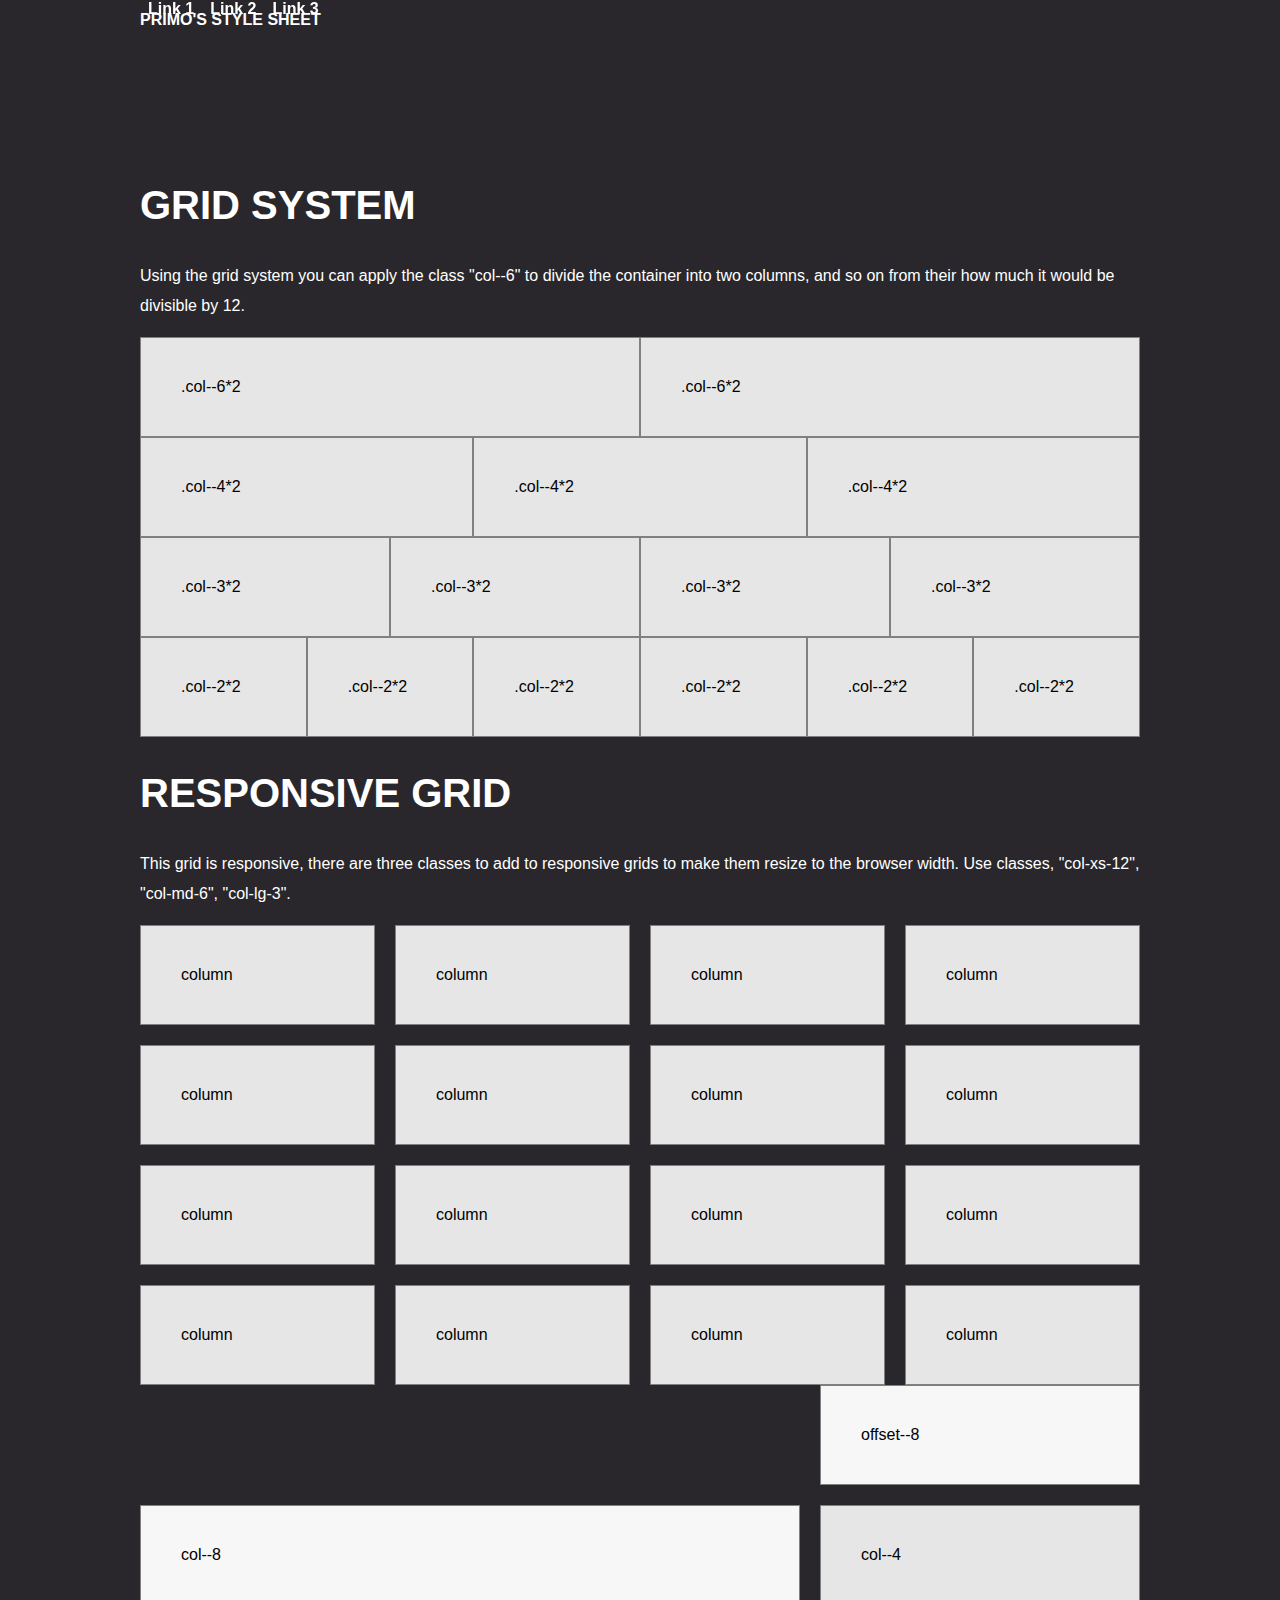
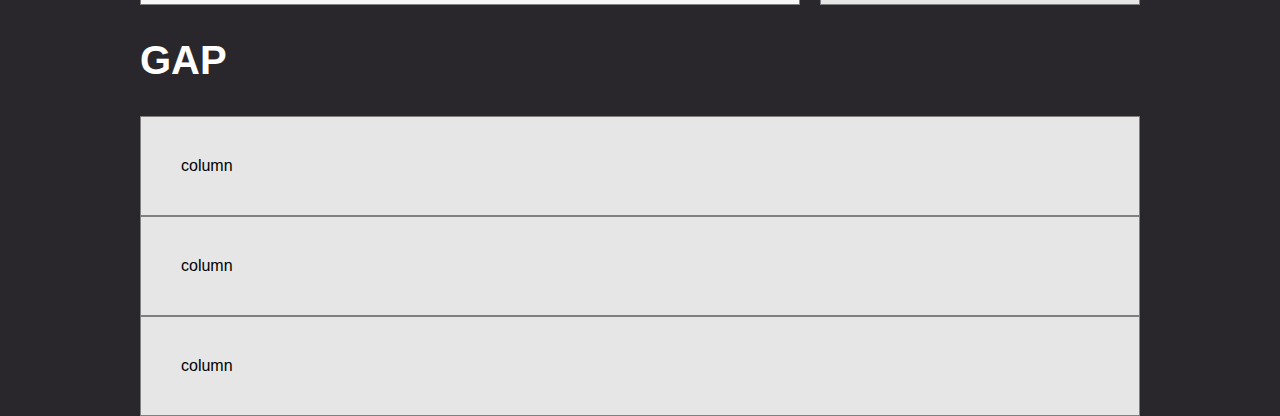
<file: styleGuide.html>
<!DOCTYPE html>  
<html lang="en"> 
<head>
	<meta charset="UTF-8">
	<title>CSS StyleSheet</title>
	<link rel="stylesheet" href="css/style.min.css">
</head>
<body>
	<header class="navbar header-height">

		<div class="container flex-xs-parent">
			<div class="flex-xs-child">
				<h1>Primo's Style Sheet</h1>
			</div>
			
			<!-- nav.nav>ul>li*3>a[href=#]>{Link $} -->
			<nav class="nav">
				<ul class="flex-xs-parent">
					<li><a href="#">Link 1</a></li>
					<li><a href="#">Link 2</a></li>
					<li><a href="#">Link 3</a></li>
				</ul> 
			</nav>
		</div>

	</header>

	<section class="container">
		<h2>Grid System</h2>

		<p>Using the grid system you can apply the class "col--6" to divide the container into two columns, and so on from their how much it would be divisible by 12. </p>

		<div class="grid">
			<!-- .col--6*2>.well{.col--6*2} -->
			<div class="col--6">
				<div class="well">.col--6*2</div>
			</div>
			<div class="col--6">
				<div class="well">.col--6*2</div>
			</div>
		</div>

		<div class="grid">
			<div class="col--4">
				<div class="well">.col--4*2</div>
			</div>
			<div class="col--4">
				<div class="well">.col--4*2</div>
			</div>
			<div class="col--4">
				<div class="well">.col--4*2</div>
			</div>
		</div>
		
		<div class="grid">
			<div class="col--3">
				<div class="well">.col--3*2</div>
			</div>
			<div class="col--3">
				<div class="well">.col--3*2</div>
			</div>
			<div class="col--3">
				<div class="well">.col--3*2</div>
			</div>
			<div class="col--3">
				<div class="well">.col--3*2</div>
			</div>
		</div>
		
		<div class="grid">
			<div class="col--2">
				<div class="well">.col--2*2</div>
			</div>
			<div class="col--2">
				<div class="well">.col--2*2</div>
			</div>
			<div class="col--2">
				<div class="well">.col--2*2</div>
			</div>
			<div class="col--2">
				<div class="well">.col--2*2</div>
			</div>
			<div class="col--2">
				<div class="well">.col--2*2</div>
			</div>
			<div class="col--2">
				<div class="well">.col--2*2</div>
			</div>
		</div>

		<h2>Responsive Grid</h2>
		<p> This grid is responsive, there are three classes to add to responsive grids to make them resize to the browser width. Use classes, "col-xs-12", "col-md-6", "col-lg-3". </p>
		<div class="grid gap">
			<!-- .col-xs-12.col-md-6.col-lg-3*16>.well{column} -->
			<div class="col-xs-12 col-md-6 col-lg-3">
				<div class="well">column</div>
			</div>
			<div class="col-xs-12 col-md-6 col-lg-3">
				<div class="well">column</div>
			</div>
			<div class="col-xs-12 col-md-6 col-lg-3">
				<div class="well">column</div>
			</div>
			<div class="col-xs-12 col-md-6 col-lg-3">
				<div class="well">column</div>
			</div>
			<div class="col-xs-12 col-md-6 col-lg-3">
				<div class="well">column</div>
			</div>
			<div class="col-xs-12 col-md-6 col-lg-3">
				<div class="well">column</div>
			</div>
			<div class="col-xs-12 col-md-6 col-lg-3">
				<div class="well">column</div>
			</div>
			<div class="col-xs-12 col-md-6 col-lg-3">
				<div class="well">column</div>
			</div>
			<div class="col-xs-12 col-md-6 col-lg-3">
				<div class="well">column</div>
			</div>
			<div class="col-xs-12 col-md-6 col-lg-3">
				<div class="well">column</div>
			</div>
			<div class="col-xs-12 col-md-6 col-lg-3">
				<div class="well">column</div>
			</div>
			<div class="col-xs-12 col-md-6 col-lg-3">
				<div class="well">column</div>
			</div>
			<div class="col-xs-12 col-md-6 col-lg-3">
				<div class="well">column</div>
			</div>
			<div class="col-xs-12 col-md-6 col-lg-3">
				<div class="well">column</div>
			</div>
			<div class="col-xs-12 col-md-6 col-lg-3">
				<div class="well">column</div>
			</div>
			<div class="col-xs-12 col-md-6 col-lg-3">
				<div class="well">column</div>
			</div>
		</div>

		<div class="grid gap">
			<!-- .col--4.offset--8 -->
			<div class="col--4 offset--9">
				<div class="swell">offset--8</div>
			</div>
			<div class="col--8">
				<div class="swell">col--8</div>
			</div>
			<div class="col--4">
				<div class="well">col--4</div>
			</div>
		</div>

		<div class="grid">
			<h2>Gap</h2>
		</div>
		<div class="row gap gap xs-s gap-md-l">
			<div class="col-xs-12 col-xl-6">
				<div class="well">column</div>
			</div>
			<div class="col-xs-12 col-xl-6">
				<div class="well">column</div>
			</div>
			<div class="col-xs-12 col-xl-6">
				<div class="well">column</div>
			</div>
		</div>

	</section>

</body>
</html>
</file>
<file: css/style.min.css>
:root {
  --color-main:#0099cc;
  --color-main-dark:#002633;
  --color-body-text:#000;
  --color-grey-dark:#808080;
  --color-grey-light:#e6e6e6;
  --color-white: #f7f7f7;
  --header-height:150px;
}

* {
  box-sizing: border-box;
}

body {
  font-family: Helvetica, Arial, sans-serif;
  font-size: 100%;
  margin: 0;
}

h1,
h2,
h3,
h4,
h5,
h6 {
  font-family: Cambria, Georgia, serif;
}

a {
  color: inherit;
  font-weight: bold;
  text-decoration: none;
}
a:hover {
  color: var(--main-color);
  text-decoration: hover;
}

header {
  height: var(--header-height);
}

.compact, .nav ul {
  list-style: none;
  margin-top: 0;
  margin-bottom: 0;
  padding-left: 0;
}

.nav a {
  display: block;
  padding: 0.2em 0.5em;
}
.navbar {
  background-color: var(--color-grey-dark);
  color: var(--color-grey-light);
}
.navbar h1 {
  font-size: 1em;
  line-height: inherit;
}
.navbar a {
  padding: 0 0.5em;
}

.container {
  max-width: 1000px;
  margin-left: auto;
  margin-right: auto;
}

body {
  background-color: #29272b;
}

nav {
  z-index: 999;
  position: fixed;
  align-items: center;
  display: inline-block;
}

nav > a {
  color: white;
}

a:hover {
  color: #fea3a5;
}

h1, h2 {
  font-family: "Oswald", sans-serif;
  text-transform: uppercase;
  color: white;
}

h2 {
  font-size: 2.5em;
}

h3 {
  font-family: "Montserrat", sans-serif;
  text-transform: uppercase;
  font-weight: 900;
  color: white;
}

h4 {
  font-family: "Montserrat", sans-serif;
  text-transform: uppercase;
  font-weight: 700;
  color: white;
}

p {
  font-family: "Montserrat", sans-serif;
  font-weight: 400;
  color: white;
  line-height: 30px;
}

.navbar {
  background-color: #29272b;
}

/*.hero .nav a{
	color: white;
}
.hero .nav img{
	width: 80px;
}*/
.nav a {
  color: white;
}

.nav img {
  width: 80px;
}

.hero {
  background: black url("../img/hangers.jpg");
  height: 660px;
  background-size: cover;
  clip-path: polygon(0 0, 1600px 0, 1600px 87%, 0 100%);
  z-index: 50;
}

.heroImg {
  width: 50%;
  margin-left: auto;
  margin-right: auto;
  display: block;
  padding-top: 200px;
}

.hero h1 {
  text-align: center;
  color: white;
  letter-spacing: 15px;
}

.about {
  clip-path: polygon(0 0 87%, 1600px 0, 1600px, 0);
  background-color: #29272b;
  justify-content: space-between;
  align-items: center;
  padding-top: 100px;
  padding-bottom: 100px;
}

.about p {
  color: #e7e7e7;
  margin-top: 2px;
  line-height: 30px;
}

.about h2 {
  color: #e7e7e7;
  font-size: 3em;
}

.about h3 {
  color: #e7e7e7;
  margin-top: 0px;
  margin-bottom: 8px;
}

.about div:first-child {
  margin-bottom: 25px;
}

.about .flex-lg-parent {
  width: 50%;
}

.aboutInfo {
  width: 55%;
  margin-left: auto;
  margin-right: auto;
  display: block;
  margin-bottom: 55px;
}

.about > p {
  width: 65%;
  margin-left: auto;
  margin-right: auto;
  margin-bottom: 120px;
  display: block;
}

.source {
  background-color: slategrey;
  padding: 100px;
}

.sourceImage {
  width: 50%;
  background-image: url("../img/shop.jpg");
  margin-right: 50px;
}

.sourceImage h2 {
  margin-top: 35%;
}

.sourceInfo {
  width: 50%;
  display: flex;
  flex-direction: column;
  justify-content: center;
}

.sourceInfo div {
  margin-bottom: 55px;
}

.designParent {
  background-color: #e51948;
}

.design {
  width: 50%;
  margin-right: 5%;
  display: flex;
  flex-direction: column;
  justify-content: center;
}

.designImage {
  width: 50%;
  background-image: url("../img/design.png");
  background-position-x: 35%;
  background-position-y: 55%;
}

.designParent {
  padding: 100px;
}

.printImage {
  text-align: center;
  padding: 100px;
  background-image: url("../img/ink.jpeg");
  background-position-y: 65%;
}

.printImage p {
  text-align: left;
  width: 65%;
  margin-left: auto;
  margin-right: auto;
}

.products {
  text-align: center;
  padding: 100px;
  background-color: white;
}

.printingPic {
  background-image: url("../img/printing.jpg");
  width: 50%;
  background-size: cover;
}

.printInfo {
  width: 50%;
  justify-content: center;
}

.products p {
  text-align: left;
  width: 65%;
  margin-left: auto;
  margin-right: auto;
  color: #232323;
}

.products h2 {
  color: #232323;
}

.miniLookBook {
  width: 100%;
  background-color: white;
  padding-bottom: 80px;
}

footer {
  background-color: #29272b;
  height: 100px;
}

footer img {
  margin-left: auto;
  margin-right: auto;
  display: block;
  width: 25%;
}

.well, .swell {
  background-color: var(--color-grey-light);
  padding: 40px;
  border: 1px solid var(--color-grey-dark);
}

.swell {
  background-color: var(--color-white);
}

.grid {
  display: grid;
  grid-template-columns: repeat(12, 1fr);
}
.grid.gap {
  grid-gap: var(--gap-size);
  --gap-size:20px;
}

.gap.gap--xl {
  --gap-size:50px;
}

.gap.gap--l {
  --gap-size:40px;
}

.gap.gap--m {
  --gap-size:20px;
}

.gap.gap--s {
  --gap-size:10px;
}

.gap.gap--n {
  --gap-size:0;
}

.col--1 {
  grid-column-end: span 1;
}

.offset--1 {
  grid-column-start: 1;
}

.col--2 {
  grid-column-end: span 2;
}

.offset--2 {
  grid-column-start: 2;
}

.col--3 {
  grid-column-end: span 3;
}

.offset--3 {
  grid-column-start: 3;
}

.col--4 {
  grid-column-end: span 4;
}

.offset--4 {
  grid-column-start: 4;
}

.col--5 {
  grid-column-end: span 5;
}

.offset--5 {
  grid-column-start: 5;
}

.col--6 {
  grid-column-end: span 6;
}

.offset--6 {
  grid-column-start: 6;
}

.col--7 {
  grid-column-end: span 7;
}

.offset--7 {
  grid-column-start: 7;
}

.col--8 {
  grid-column-end: span 8;
}

.offset--8 {
  grid-column-start: 8;
}

.col--9 {
  grid-column-end: span 9;
}

.offset--9 {
  grid-column-start: 9;
}

.col--10 {
  grid-column-end: span 10;
}

.offset--10 {
  grid-column-start: 10;
}

.col--11 {
  grid-column-end: span 11;
}

.offset--11 {
  grid-column-start: 11;
}

.col--12 {
  grid-column-end: span 12;
}

.offset--12 {
  grid-column-start: 12;
}

@media (min-width: 0px) {
  .gap.gap-xs-xl {
    --gap-size:50px;
  }

  .gap.gap-xs-l {
    --gap-size:40px;
  }

  .gap.gap-xs-m {
    --gap-size:20px;
  }

  .gap.gap-xs-s {
    --gap-size:10px;
  }

  .gap.gap-xs-n {
    --gap-size:0;
  }

  .col-xs-1 {
    grid-column-end: span 1;
  }

  .offset-xs-1 {
    grid-column-start: 1;
  }

  .col-xs-2 {
    grid-column-end: span 2;
  }

  .offset-xs-2 {
    grid-column-start: 2;
  }

  .col-xs-3 {
    grid-column-end: span 3;
  }

  .offset-xs-3 {
    grid-column-start: 3;
  }

  .col-xs-4 {
    grid-column-end: span 4;
  }

  .offset-xs-4 {
    grid-column-start: 4;
  }

  .col-xs-5 {
    grid-column-end: span 5;
  }

  .offset-xs-5 {
    grid-column-start: 5;
  }

  .col-xs-6 {
    grid-column-end: span 6;
  }

  .offset-xs-6 {
    grid-column-start: 6;
  }

  .col-xs-7 {
    grid-column-end: span 7;
  }

  .offset-xs-7 {
    grid-column-start: 7;
  }

  .col-xs-8 {
    grid-column-end: span 8;
  }

  .offset-xs-8 {
    grid-column-start: 8;
  }

  .col-xs-9 {
    grid-column-end: span 9;
  }

  .offset-xs-9 {
    grid-column-start: 9;
  }

  .col-xs-10 {
    grid-column-end: span 10;
  }

  .offset-xs-10 {
    grid-column-start: 10;
  }

  .col-xs-11 {
    grid-column-end: span 11;
  }

  .offset-xs-11 {
    grid-column-start: 11;
  }

  .col-xs-12 {
    grid-column-end: span 12;
  }

  .offset-xs-12 {
    grid-column-start: 12;
  }

  .p-xs-txl {
    padding-top: 50px;
  }

  .p-xs-rxl {
    padding-right: 50px;
  }

  .p-xs-bxl {
    padding-bottom: 50px;
  }

  .p-xs-lxl {
    padding-left: 50px;
  }

  .p-xs-hxl {
    padding-left: 50px;
    padding-right: 50px;
  }

  .p-xs-vxl {
    padding-top: 50px;
    padding-bottom: 50px;
  }

  .p-xs-xl {
    padding: 50px;
  }

  .p-xs-tl {
    padding-top: 40px;
  }

  .p-xs-rl {
    padding-right: 40px;
  }

  .p-xs-bl {
    padding-bottom: 40px;
  }

  .p-xs-ll {
    padding-left: 40px;
  }

  .p-xs-hl {
    padding-left: 40px;
    padding-right: 40px;
  }

  .p-xs-vl {
    padding-top: 40px;
    padding-bottom: 40px;
  }

  .p-xs-l {
    padding: 40px;
  }

  .p-xs-tm {
    padding-top: 20px;
  }

  .p-xs-rm {
    padding-right: 20px;
  }

  .p-xs-bm {
    padding-bottom: 20px;
  }

  .p-xs-lm {
    padding-left: 20px;
  }

  .p-xs-hm {
    padding-left: 20px;
    padding-right: 20px;
  }

  .p-xs-vm {
    padding-top: 20px;
    padding-bottom: 20px;
  }

  .p-xs-m {
    padding: 20px;
  }

  .p-xs-ts {
    padding-top: 10px;
  }

  .p-xs-rs {
    padding-right: 10px;
  }

  .p-xs-bs {
    padding-bottom: 10px;
  }

  .p-xs-ls {
    padding-left: 10px;
  }

  .p-xs-hs {
    padding-left: 10px;
    padding-right: 10px;
  }

  .p-xs-vs {
    padding-top: 10px;
    padding-bottom: 10px;
  }

  .p-xs-s {
    padding: 10px;
  }

  .p-xs-tn {
    padding-top: 0;
  }

  .p-xs-rn {
    padding-right: 0;
  }

  .p-xs-bn {
    padding-bottom: 0;
  }

  .p-xs-ln {
    padding-left: 0;
  }

  .p-xs-hn {
    padding-left: 0;
    padding-right: 0;
  }

  .p-xs-vn {
    padding-top: 0;
    padding-bottom: 0;
  }

  .p-xs-n {
    padding: 0;
  }

  .m-xs-txl {
    margin-top: 50px;
  }

  .m-xs-rxl {
    margin-right: 50px;
  }

  .m-xs-bxl {
    margin-bottom: 50px;
  }

  .m-xs-lxl {
    margin-left: 50px;
  }

  .m-xs-hxl {
    margin-left: 50px;
    margin-right: 50px;
  }

  .m-xs-vxl {
    margin-top: 50px;
    margin-bottom: 50px;
  }

  .m-xs-xl {
    margin: 50px;
  }

  .m-xs-tl {
    margin-top: 40px;
  }

  .m-xs-rl {
    margin-right: 40px;
  }

  .m-xs-bl {
    margin-bottom: 40px;
  }

  .m-xs-ll {
    margin-left: 40px;
  }

  .m-xs-hl {
    margin-left: 40px;
    margin-right: 40px;
  }

  .m-xs-vl {
    margin-top: 40px;
    margin-bottom: 40px;
  }

  .m-xs-l {
    margin: 40px;
  }

  .m-xs-tm {
    margin-top: 20px;
  }

  .m-xs-rm {
    margin-right: 20px;
  }

  .m-xs-bm {
    margin-bottom: 20px;
  }

  .m-xs-lm {
    margin-left: 20px;
  }

  .m-xs-hm {
    margin-left: 20px;
    margin-right: 20px;
  }

  .m-xs-vm {
    margin-top: 20px;
    margin-bottom: 20px;
  }

  .m-xs-m {
    margin: 20px;
  }

  .m-xs-ts {
    margin-top: 10px;
  }

  .m-xs-rs {
    margin-right: 10px;
  }

  .m-xs-bs {
    margin-bottom: 10px;
  }

  .m-xs-ls {
    margin-left: 10px;
  }

  .m-xs-hs {
    margin-left: 10px;
    margin-right: 10px;
  }

  .m-xs-vs {
    margin-top: 10px;
    margin-bottom: 10px;
  }

  .m-xs-s {
    margin: 10px;
  }

  .m-xs-tn {
    margin-top: 0;
  }

  .m-xs-rn {
    margin-right: 0;
  }

  .m-xs-bn {
    margin-bottom: 0;
  }

  .m-xs-ln {
    margin-left: 0;
  }

  .m-xs-hn {
    margin-left: 0;
    margin-right: 0;
  }

  .m-xs-vn {
    margin-top: 0;
    margin-bottom: 0;
  }

  .m-xs-n {
    margin: 0;
  }

  .align-xs-l {
    text-align: left;
  }

  .align-xs-c {
    text-align: center;
  }

  .align-xs-r {
    text-align: right;
  }

  .align-xs-j {
    text-align: justify;
  }

  .align-xs-t {
    vertical-align: top;
  }

  .align-xs-m {
    vertical-align: middle;
  }

  .align-xs-b {
    vertical-align: bottom;
  }

  .align-xs-bl {
    vertical-align: baseline;
  }

  .align-xs-tb {
    vertical-align: text-bottom;
  }

  .align-xs-b {
    vertical-align: block;
  }

  .align-xs-i {
    vertical-align: inline;
  }

  .align-xs-ib {
    vertical-align: inline-block;
  }

  .align-xs-inf {
    vertical-align: inline-flex;
  }

  .align-xs-f {
    vertical-align: flex;
  }

  .align-xs-n {
    vertical-align: none;
  }

  .align-xs-s {
    vertical-align: static;
  }

  .align-xs-r {
    vertical-align: relative;
  }

  .align-xs-a {
    vertical-align: absolute;
  }

  .align-xs-f {
    vertical-align: fixed;
  }

  .row-xs-12 {
    grid-template-columns: repeat(12, 1fr);
  }

  .row-xs-10 {
    grid-template-columns: repeat(10, 1fr);
  }

  .grid.gap-xs-xl {
    --gap-size:50px;
  }

  .grid.gap-xs-l {
    --gap-size:40px;
  }

  .grid.gap-xs-m {
    --gap-size:20px;
  }

  .grid.gap-xs-s {
    --gap-size:10px;
  }

  .grid.gap-xs-n {
    --gap-size:0;
  }

  .flex-xs-parent {
    display: flex;
  }
  .flex-xs-child {
    flex: 1 1 auto;
  }
  .flex-xs-none {
    flex: none;
  }
  .flex-xs-wrap {
    flex-wrap: wrap;
  }
  .flex-xs-vertical {
    flex-direction: column;
  }
  .flex-xs-align-center {
    align-items: center;
  }
  .flex-xs-justify-center {
    justify-content: center;
  }

  .order-xs-1 {
    order: 1;
  }

  .order-xs-2 {
    order: 2;
  }

  .order-xs-3 {
    order: 3;
  }

  .order-xs-4 {
    order: 4;
  }

  .order-xs-5 {
    order: 5;
  }

  .order-xs-6 {
    order: 6;
  }

  .order-xs-7 {
    order: 7;
  }

  .order-xs-8 {
    order: 8;
  }

  .order-xs-9 {
    order: 9;
  }

  .order-xs-10 {
    order: 10;
  }
}
@media (min-width: 500px) {
  .gap.gap-sm-xl {
    --gap-size:50px;
  }

  .gap.gap-sm-l {
    --gap-size:40px;
  }

  .gap.gap-sm-m {
    --gap-size:20px;
  }

  .gap.gap-sm-s {
    --gap-size:10px;
  }

  .gap.gap-sm-n {
    --gap-size:0;
  }

  .col-sm-1 {
    grid-column-end: span 1;
  }

  .offset-sm-1 {
    grid-column-start: 1;
  }

  .col-sm-2 {
    grid-column-end: span 2;
  }

  .offset-sm-2 {
    grid-column-start: 2;
  }

  .col-sm-3 {
    grid-column-end: span 3;
  }

  .offset-sm-3 {
    grid-column-start: 3;
  }

  .col-sm-4 {
    grid-column-end: span 4;
  }

  .offset-sm-4 {
    grid-column-start: 4;
  }

  .col-sm-5 {
    grid-column-end: span 5;
  }

  .offset-sm-5 {
    grid-column-start: 5;
  }

  .col-sm-6 {
    grid-column-end: span 6;
  }

  .offset-sm-6 {
    grid-column-start: 6;
  }

  .col-sm-7 {
    grid-column-end: span 7;
  }

  .offset-sm-7 {
    grid-column-start: 7;
  }

  .col-sm-8 {
    grid-column-end: span 8;
  }

  .offset-sm-8 {
    grid-column-start: 8;
  }

  .col-sm-9 {
    grid-column-end: span 9;
  }

  .offset-sm-9 {
    grid-column-start: 9;
  }

  .col-sm-10 {
    grid-column-end: span 10;
  }

  .offset-sm-10 {
    grid-column-start: 10;
  }

  .col-sm-11 {
    grid-column-end: span 11;
  }

  .offset-sm-11 {
    grid-column-start: 11;
  }

  .col-sm-12 {
    grid-column-end: span 12;
  }

  .offset-sm-12 {
    grid-column-start: 12;
  }

  .p-sm-txl {
    padding-top: 50px;
  }

  .p-sm-rxl {
    padding-right: 50px;
  }

  .p-sm-bxl {
    padding-bottom: 50px;
  }

  .p-sm-lxl {
    padding-left: 50px;
  }

  .p-sm-hxl {
    padding-left: 50px;
    padding-right: 50px;
  }

  .p-sm-vxl {
    padding-top: 50px;
    padding-bottom: 50px;
  }

  .p-sm-xl {
    padding: 50px;
  }

  .p-sm-tl {
    padding-top: 40px;
  }

  .p-sm-rl {
    padding-right: 40px;
  }

  .p-sm-bl {
    padding-bottom: 40px;
  }

  .p-sm-ll {
    padding-left: 40px;
  }

  .p-sm-hl {
    padding-left: 40px;
    padding-right: 40px;
  }

  .p-sm-vl {
    padding-top: 40px;
    padding-bottom: 40px;
  }

  .p-sm-l {
    padding: 40px;
  }

  .p-sm-tm {
    padding-top: 20px;
  }

  .p-sm-rm {
    padding-right: 20px;
  }

  .p-sm-bm {
    padding-bottom: 20px;
  }

  .p-sm-lm {
    padding-left: 20px;
  }

  .p-sm-hm {
    padding-left: 20px;
    padding-right: 20px;
  }

  .p-sm-vm {
    padding-top: 20px;
    padding-bottom: 20px;
  }

  .p-sm-m {
    padding: 20px;
  }

  .p-sm-ts {
    padding-top: 10px;
  }

  .p-sm-rs {
    padding-right: 10px;
  }

  .p-sm-bs {
    padding-bottom: 10px;
  }

  .p-sm-ls {
    padding-left: 10px;
  }

  .p-sm-hs {
    padding-left: 10px;
    padding-right: 10px;
  }

  .p-sm-vs {
    padding-top: 10px;
    padding-bottom: 10px;
  }

  .p-sm-s {
    padding: 10px;
  }

  .p-sm-tn {
    padding-top: 0;
  }

  .p-sm-rn {
    padding-right: 0;
  }

  .p-sm-bn {
    padding-bottom: 0;
  }

  .p-sm-ln {
    padding-left: 0;
  }

  .p-sm-hn {
    padding-left: 0;
    padding-right: 0;
  }

  .p-sm-vn {
    padding-top: 0;
    padding-bottom: 0;
  }

  .p-sm-n {
    padding: 0;
  }

  .m-sm-txl {
    margin-top: 50px;
  }

  .m-sm-rxl {
    margin-right: 50px;
  }

  .m-sm-bxl {
    margin-bottom: 50px;
  }

  .m-sm-lxl {
    margin-left: 50px;
  }

  .m-sm-hxl {
    margin-left: 50px;
    margin-right: 50px;
  }

  .m-sm-vxl {
    margin-top: 50px;
    margin-bottom: 50px;
  }

  .m-sm-xl {
    margin: 50px;
  }

  .m-sm-tl {
    margin-top: 40px;
  }

  .m-sm-rl {
    margin-right: 40px;
  }

  .m-sm-bl {
    margin-bottom: 40px;
  }

  .m-sm-ll {
    margin-left: 40px;
  }

  .m-sm-hl {
    margin-left: 40px;
    margin-right: 40px;
  }

  .m-sm-vl {
    margin-top: 40px;
    margin-bottom: 40px;
  }

  .m-sm-l {
    margin: 40px;
  }

  .m-sm-tm {
    margin-top: 20px;
  }

  .m-sm-rm {
    margin-right: 20px;
  }

  .m-sm-bm {
    margin-bottom: 20px;
  }

  .m-sm-lm {
    margin-left: 20px;
  }

  .m-sm-hm {
    margin-left: 20px;
    margin-right: 20px;
  }

  .m-sm-vm {
    margin-top: 20px;
    margin-bottom: 20px;
  }

  .m-sm-m {
    margin: 20px;
  }

  .m-sm-ts {
    margin-top: 10px;
  }

  .m-sm-rs {
    margin-right: 10px;
  }

  .m-sm-bs {
    margin-bottom: 10px;
  }

  .m-sm-ls {
    margin-left: 10px;
  }

  .m-sm-hs {
    margin-left: 10px;
    margin-right: 10px;
  }

  .m-sm-vs {
    margin-top: 10px;
    margin-bottom: 10px;
  }

  .m-sm-s {
    margin: 10px;
  }

  .m-sm-tn {
    margin-top: 0;
  }

  .m-sm-rn {
    margin-right: 0;
  }

  .m-sm-bn {
    margin-bottom: 0;
  }

  .m-sm-ln {
    margin-left: 0;
  }

  .m-sm-hn {
    margin-left: 0;
    margin-right: 0;
  }

  .m-sm-vn {
    margin-top: 0;
    margin-bottom: 0;
  }

  .m-sm-n {
    margin: 0;
  }

  .align-sm-l {
    text-align: left;
  }

  .align-sm-c {
    text-align: center;
  }

  .align-sm-r {
    text-align: right;
  }

  .align-sm-j {
    text-align: justify;
  }

  .align-sm-t {
    vertical-align: top;
  }

  .align-sm-m {
    vertical-align: middle;
  }

  .align-sm-b {
    vertical-align: bottom;
  }

  .align-sm-bl {
    vertical-align: baseline;
  }

  .align-sm-tb {
    vertical-align: text-bottom;
  }

  .align-sm-b {
    vertical-align: block;
  }

  .align-sm-i {
    vertical-align: inline;
  }

  .align-sm-ib {
    vertical-align: inline-block;
  }

  .align-sm-inf {
    vertical-align: inline-flex;
  }

  .align-sm-f {
    vertical-align: flex;
  }

  .align-sm-n {
    vertical-align: none;
  }

  .align-sm-s {
    vertical-align: static;
  }

  .align-sm-r {
    vertical-align: relative;
  }

  .align-sm-a {
    vertical-align: absolute;
  }

  .align-sm-f {
    vertical-align: fixed;
  }

  .row-sm-12 {
    grid-template-columns: repeat(12, 1fr);
  }

  .row-sm-10 {
    grid-template-columns: repeat(10, 1fr);
  }

  .grid.gap-sm-xl {
    --gap-size:50px;
  }

  .grid.gap-sm-l {
    --gap-size:40px;
  }

  .grid.gap-sm-m {
    --gap-size:20px;
  }

  .grid.gap-sm-s {
    --gap-size:10px;
  }

  .grid.gap-sm-n {
    --gap-size:0;
  }

  .flex-sm-parent {
    display: flex;
  }
  .flex-sm-child {
    flex: 1 1 auto;
  }
  .flex-sm-none {
    flex: none;
  }
  .flex-sm-wrap {
    flex-wrap: wrap;
  }
  .flex-sm-vertical {
    flex-direction: column;
  }
  .flex-sm-align-center {
    align-items: center;
  }
  .flex-sm-justify-center {
    justify-content: center;
  }

  .order-sm-1 {
    order: 1;
  }

  .order-sm-2 {
    order: 2;
  }

  .order-sm-3 {
    order: 3;
  }

  .order-sm-4 {
    order: 4;
  }

  .order-sm-5 {
    order: 5;
  }

  .order-sm-6 {
    order: 6;
  }

  .order-sm-7 {
    order: 7;
  }

  .order-sm-8 {
    order: 8;
  }

  .order-sm-9 {
    order: 9;
  }

  .order-sm-10 {
    order: 10;
  }
}
@media (min-width: 700px) {
  .gap.gap-md-xl {
    --gap-size:50px;
  }

  .gap.gap-md-l {
    --gap-size:40px;
  }

  .gap.gap-md-m {
    --gap-size:20px;
  }

  .gap.gap-md-s {
    --gap-size:10px;
  }

  .gap.gap-md-n {
    --gap-size:0;
  }

  .col-md-1 {
    grid-column-end: span 1;
  }

  .offset-md-1 {
    grid-column-start: 1;
  }

  .col-md-2 {
    grid-column-end: span 2;
  }

  .offset-md-2 {
    grid-column-start: 2;
  }

  .col-md-3 {
    grid-column-end: span 3;
  }

  .offset-md-3 {
    grid-column-start: 3;
  }

  .col-md-4 {
    grid-column-end: span 4;
  }

  .offset-md-4 {
    grid-column-start: 4;
  }

  .col-md-5 {
    grid-column-end: span 5;
  }

  .offset-md-5 {
    grid-column-start: 5;
  }

  .col-md-6 {
    grid-column-end: span 6;
  }

  .offset-md-6 {
    grid-column-start: 6;
  }

  .col-md-7 {
    grid-column-end: span 7;
  }

  .offset-md-7 {
    grid-column-start: 7;
  }

  .col-md-8 {
    grid-column-end: span 8;
  }

  .offset-md-8 {
    grid-column-start: 8;
  }

  .col-md-9 {
    grid-column-end: span 9;
  }

  .offset-md-9 {
    grid-column-start: 9;
  }

  .col-md-10 {
    grid-column-end: span 10;
  }

  .offset-md-10 {
    grid-column-start: 10;
  }

  .col-md-11 {
    grid-column-end: span 11;
  }

  .offset-md-11 {
    grid-column-start: 11;
  }

  .col-md-12 {
    grid-column-end: span 12;
  }

  .offset-md-12 {
    grid-column-start: 12;
  }

  .p-md-txl {
    padding-top: 50px;
  }

  .p-md-rxl {
    padding-right: 50px;
  }

  .p-md-bxl {
    padding-bottom: 50px;
  }

  .p-md-lxl {
    padding-left: 50px;
  }

  .p-md-hxl {
    padding-left: 50px;
    padding-right: 50px;
  }

  .p-md-vxl {
    padding-top: 50px;
    padding-bottom: 50px;
  }

  .p-md-xl {
    padding: 50px;
  }

  .p-md-tl {
    padding-top: 40px;
  }

  .p-md-rl {
    padding-right: 40px;
  }

  .p-md-bl {
    padding-bottom: 40px;
  }

  .p-md-ll {
    padding-left: 40px;
  }

  .p-md-hl {
    padding-left: 40px;
    padding-right: 40px;
  }

  .p-md-vl {
    padding-top: 40px;
    padding-bottom: 40px;
  }

  .p-md-l {
    padding: 40px;
  }

  .p-md-tm {
    padding-top: 20px;
  }

  .p-md-rm {
    padding-right: 20px;
  }

  .p-md-bm {
    padding-bottom: 20px;
  }

  .p-md-lm {
    padding-left: 20px;
  }

  .p-md-hm {
    padding-left: 20px;
    padding-right: 20px;
  }

  .p-md-vm {
    padding-top: 20px;
    padding-bottom: 20px;
  }

  .p-md-m {
    padding: 20px;
  }

  .p-md-ts {
    padding-top: 10px;
  }

  .p-md-rs {
    padding-right: 10px;
  }

  .p-md-bs {
    padding-bottom: 10px;
  }

  .p-md-ls {
    padding-left: 10px;
  }

  .p-md-hs {
    padding-left: 10px;
    padding-right: 10px;
  }

  .p-md-vs {
    padding-top: 10px;
    padding-bottom: 10px;
  }

  .p-md-s {
    padding: 10px;
  }

  .p-md-tn {
    padding-top: 0;
  }

  .p-md-rn {
    padding-right: 0;
  }

  .p-md-bn {
    padding-bottom: 0;
  }

  .p-md-ln {
    padding-left: 0;
  }

  .p-md-hn {
    padding-left: 0;
    padding-right: 0;
  }

  .p-md-vn {
    padding-top: 0;
    padding-bottom: 0;
  }

  .p-md-n {
    padding: 0;
  }

  .m-md-txl {
    margin-top: 50px;
  }

  .m-md-rxl {
    margin-right: 50px;
  }

  .m-md-bxl {
    margin-bottom: 50px;
  }

  .m-md-lxl {
    margin-left: 50px;
  }

  .m-md-hxl {
    margin-left: 50px;
    margin-right: 50px;
  }

  .m-md-vxl {
    margin-top: 50px;
    margin-bottom: 50px;
  }

  .m-md-xl {
    margin: 50px;
  }

  .m-md-tl {
    margin-top: 40px;
  }

  .m-md-rl {
    margin-right: 40px;
  }

  .m-md-bl {
    margin-bottom: 40px;
  }

  .m-md-ll {
    margin-left: 40px;
  }

  .m-md-hl {
    margin-left: 40px;
    margin-right: 40px;
  }

  .m-md-vl {
    margin-top: 40px;
    margin-bottom: 40px;
  }

  .m-md-l {
    margin: 40px;
  }

  .m-md-tm {
    margin-top: 20px;
  }

  .m-md-rm {
    margin-right: 20px;
  }

  .m-md-bm {
    margin-bottom: 20px;
  }

  .m-md-lm {
    margin-left: 20px;
  }

  .m-md-hm {
    margin-left: 20px;
    margin-right: 20px;
  }

  .m-md-vm {
    margin-top: 20px;
    margin-bottom: 20px;
  }

  .m-md-m {
    margin: 20px;
  }

  .m-md-ts {
    margin-top: 10px;
  }

  .m-md-rs {
    margin-right: 10px;
  }

  .m-md-bs {
    margin-bottom: 10px;
  }

  .m-md-ls {
    margin-left: 10px;
  }

  .m-md-hs {
    margin-left: 10px;
    margin-right: 10px;
  }

  .m-md-vs {
    margin-top: 10px;
    margin-bottom: 10px;
  }

  .m-md-s {
    margin: 10px;
  }

  .m-md-tn {
    margin-top: 0;
  }

  .m-md-rn {
    margin-right: 0;
  }

  .m-md-bn {
    margin-bottom: 0;
  }

  .m-md-ln {
    margin-left: 0;
  }

  .m-md-hn {
    margin-left: 0;
    margin-right: 0;
  }

  .m-md-vn {
    margin-top: 0;
    margin-bottom: 0;
  }

  .m-md-n {
    margin: 0;
  }

  .align-md-l {
    text-align: left;
  }

  .align-md-c {
    text-align: center;
  }

  .align-md-r {
    text-align: right;
  }

  .align-md-j {
    text-align: justify;
  }

  .align-md-t {
    vertical-align: top;
  }

  .align-md-m {
    vertical-align: middle;
  }

  .align-md-b {
    vertical-align: bottom;
  }

  .align-md-bl {
    vertical-align: baseline;
  }

  .align-md-tb {
    vertical-align: text-bottom;
  }

  .align-md-b {
    vertical-align: block;
  }

  .align-md-i {
    vertical-align: inline;
  }

  .align-md-ib {
    vertical-align: inline-block;
  }

  .align-md-inf {
    vertical-align: inline-flex;
  }

  .align-md-f {
    vertical-align: flex;
  }

  .align-md-n {
    vertical-align: none;
  }

  .align-md-s {
    vertical-align: static;
  }

  .align-md-r {
    vertical-align: relative;
  }

  .align-md-a {
    vertical-align: absolute;
  }

  .align-md-f {
    vertical-align: fixed;
  }

  .row-md-12 {
    grid-template-columns: repeat(12, 1fr);
  }

  .row-md-10 {
    grid-template-columns: repeat(10, 1fr);
  }

  .grid.gap-md-xl {
    --gap-size:50px;
  }

  .grid.gap-md-l {
    --gap-size:40px;
  }

  .grid.gap-md-m {
    --gap-size:20px;
  }

  .grid.gap-md-s {
    --gap-size:10px;
  }

  .grid.gap-md-n {
    --gap-size:0;
  }

  .flex-md-parent {
    display: flex;
  }
  .flex-md-child {
    flex: 1 1 auto;
  }
  .flex-md-none {
    flex: none;
  }
  .flex-md-wrap {
    flex-wrap: wrap;
  }
  .flex-md-vertical {
    flex-direction: column;
  }
  .flex-md-align-center {
    align-items: center;
  }
  .flex-md-justify-center {
    justify-content: center;
  }

  .order-md-1 {
    order: 1;
  }

  .order-md-2 {
    order: 2;
  }

  .order-md-3 {
    order: 3;
  }

  .order-md-4 {
    order: 4;
  }

  .order-md-5 {
    order: 5;
  }

  .order-md-6 {
    order: 6;
  }

  .order-md-7 {
    order: 7;
  }

  .order-md-8 {
    order: 8;
  }

  .order-md-9 {
    order: 9;
  }

  .order-md-10 {
    order: 10;
  }
}
@media (min-width: 1000px) {
  .gap.gap-lg-xl {
    --gap-size:50px;
  }

  .gap.gap-lg-l {
    --gap-size:40px;
  }

  .gap.gap-lg-m {
    --gap-size:20px;
  }

  .gap.gap-lg-s {
    --gap-size:10px;
  }

  .gap.gap-lg-n {
    --gap-size:0;
  }

  .col-lg-1 {
    grid-column-end: span 1;
  }

  .offset-lg-1 {
    grid-column-start: 1;
  }

  .col-lg-2 {
    grid-column-end: span 2;
  }

  .offset-lg-2 {
    grid-column-start: 2;
  }

  .col-lg-3 {
    grid-column-end: span 3;
  }

  .offset-lg-3 {
    grid-column-start: 3;
  }

  .col-lg-4 {
    grid-column-end: span 4;
  }

  .offset-lg-4 {
    grid-column-start: 4;
  }

  .col-lg-5 {
    grid-column-end: span 5;
  }

  .offset-lg-5 {
    grid-column-start: 5;
  }

  .col-lg-6 {
    grid-column-end: span 6;
  }

  .offset-lg-6 {
    grid-column-start: 6;
  }

  .col-lg-7 {
    grid-column-end: span 7;
  }

  .offset-lg-7 {
    grid-column-start: 7;
  }

  .col-lg-8 {
    grid-column-end: span 8;
  }

  .offset-lg-8 {
    grid-column-start: 8;
  }

  .col-lg-9 {
    grid-column-end: span 9;
  }

  .offset-lg-9 {
    grid-column-start: 9;
  }

  .col-lg-10 {
    grid-column-end: span 10;
  }

  .offset-lg-10 {
    grid-column-start: 10;
  }

  .col-lg-11 {
    grid-column-end: span 11;
  }

  .offset-lg-11 {
    grid-column-start: 11;
  }

  .col-lg-12 {
    grid-column-end: span 12;
  }

  .offset-lg-12 {
    grid-column-start: 12;
  }

  .p-lg-txl {
    padding-top: 50px;
  }

  .p-lg-rxl {
    padding-right: 50px;
  }

  .p-lg-bxl {
    padding-bottom: 50px;
  }

  .p-lg-lxl {
    padding-left: 50px;
  }

  .p-lg-hxl {
    padding-left: 50px;
    padding-right: 50px;
  }

  .p-lg-vxl {
    padding-top: 50px;
    padding-bottom: 50px;
  }

  .p-lg-xl {
    padding: 50px;
  }

  .p-lg-tl {
    padding-top: 40px;
  }

  .p-lg-rl {
    padding-right: 40px;
  }

  .p-lg-bl {
    padding-bottom: 40px;
  }

  .p-lg-ll {
    padding-left: 40px;
  }

  .p-lg-hl {
    padding-left: 40px;
    padding-right: 40px;
  }

  .p-lg-vl {
    padding-top: 40px;
    padding-bottom: 40px;
  }

  .p-lg-l {
    padding: 40px;
  }

  .p-lg-tm {
    padding-top: 20px;
  }

  .p-lg-rm {
    padding-right: 20px;
  }

  .p-lg-bm {
    padding-bottom: 20px;
  }

  .p-lg-lm {
    padding-left: 20px;
  }

  .p-lg-hm {
    padding-left: 20px;
    padding-right: 20px;
  }

  .p-lg-vm {
    padding-top: 20px;
    padding-bottom: 20px;
  }

  .p-lg-m {
    padding: 20px;
  }

  .p-lg-ts {
    padding-top: 10px;
  }

  .p-lg-rs {
    padding-right: 10px;
  }

  .p-lg-bs {
    padding-bottom: 10px;
  }

  .p-lg-ls {
    padding-left: 10px;
  }

  .p-lg-hs {
    padding-left: 10px;
    padding-right: 10px;
  }

  .p-lg-vs {
    padding-top: 10px;
    padding-bottom: 10px;
  }

  .p-lg-s {
    padding: 10px;
  }

  .p-lg-tn {
    padding-top: 0;
  }

  .p-lg-rn {
    padding-right: 0;
  }

  .p-lg-bn {
    padding-bottom: 0;
  }

  .p-lg-ln {
    padding-left: 0;
  }

  .p-lg-hn {
    padding-left: 0;
    padding-right: 0;
  }

  .p-lg-vn {
    padding-top: 0;
    padding-bottom: 0;
  }

  .p-lg-n {
    padding: 0;
  }

  .m-lg-txl {
    margin-top: 50px;
  }

  .m-lg-rxl {
    margin-right: 50px;
  }

  .m-lg-bxl {
    margin-bottom: 50px;
  }

  .m-lg-lxl {
    margin-left: 50px;
  }

  .m-lg-hxl {
    margin-left: 50px;
    margin-right: 50px;
  }

  .m-lg-vxl {
    margin-top: 50px;
    margin-bottom: 50px;
  }

  .m-lg-xl {
    margin: 50px;
  }

  .m-lg-tl {
    margin-top: 40px;
  }

  .m-lg-rl {
    margin-right: 40px;
  }

  .m-lg-bl {
    margin-bottom: 40px;
  }

  .m-lg-ll {
    margin-left: 40px;
  }

  .m-lg-hl {
    margin-left: 40px;
    margin-right: 40px;
  }

  .m-lg-vl {
    margin-top: 40px;
    margin-bottom: 40px;
  }

  .m-lg-l {
    margin: 40px;
  }

  .m-lg-tm {
    margin-top: 20px;
  }

  .m-lg-rm {
    margin-right: 20px;
  }

  .m-lg-bm {
    margin-bottom: 20px;
  }

  .m-lg-lm {
    margin-left: 20px;
  }

  .m-lg-hm {
    margin-left: 20px;
    margin-right: 20px;
  }

  .m-lg-vm {
    margin-top: 20px;
    margin-bottom: 20px;
  }

  .m-lg-m {
    margin: 20px;
  }

  .m-lg-ts {
    margin-top: 10px;
  }

  .m-lg-rs {
    margin-right: 10px;
  }

  .m-lg-bs {
    margin-bottom: 10px;
  }

  .m-lg-ls {
    margin-left: 10px;
  }

  .m-lg-hs {
    margin-left: 10px;
    margin-right: 10px;
  }

  .m-lg-vs {
    margin-top: 10px;
    margin-bottom: 10px;
  }

  .m-lg-s {
    margin: 10px;
  }

  .m-lg-tn {
    margin-top: 0;
  }

  .m-lg-rn {
    margin-right: 0;
  }

  .m-lg-bn {
    margin-bottom: 0;
  }

  .m-lg-ln {
    margin-left: 0;
  }

  .m-lg-hn {
    margin-left: 0;
    margin-right: 0;
  }

  .m-lg-vn {
    margin-top: 0;
    margin-bottom: 0;
  }

  .m-lg-n {
    margin: 0;
  }

  .align-lg-l {
    text-align: left;
  }

  .align-lg-c {
    text-align: center;
  }

  .align-lg-r {
    text-align: right;
  }

  .align-lg-j {
    text-align: justify;
  }

  .align-lg-t {
    vertical-align: top;
  }

  .align-lg-m {
    vertical-align: middle;
  }

  .align-lg-b {
    vertical-align: bottom;
  }

  .align-lg-bl {
    vertical-align: baseline;
  }

  .align-lg-tb {
    vertical-align: text-bottom;
  }

  .align-lg-b {
    vertical-align: block;
  }

  .align-lg-i {
    vertical-align: inline;
  }

  .align-lg-ib {
    vertical-align: inline-block;
  }

  .align-lg-inf {
    vertical-align: inline-flex;
  }

  .align-lg-f {
    vertical-align: flex;
  }

  .align-lg-n {
    vertical-align: none;
  }

  .align-lg-s {
    vertical-align: static;
  }

  .align-lg-r {
    vertical-align: relative;
  }

  .align-lg-a {
    vertical-align: absolute;
  }

  .align-lg-f {
    vertical-align: fixed;
  }

  .row-lg-12 {
    grid-template-columns: repeat(12, 1fr);
  }

  .row-lg-10 {
    grid-template-columns: repeat(10, 1fr);
  }

  .grid.gap-lg-xl {
    --gap-size:50px;
  }

  .grid.gap-lg-l {
    --gap-size:40px;
  }

  .grid.gap-lg-m {
    --gap-size:20px;
  }

  .grid.gap-lg-s {
    --gap-size:10px;
  }

  .grid.gap-lg-n {
    --gap-size:0;
  }

  .flex-lg-parent {
    display: flex;
  }
  .flex-lg-child {
    flex: 1 1 auto;
  }
  .flex-lg-none {
    flex: none;
  }
  .flex-lg-wrap {
    flex-wrap: wrap;
  }
  .flex-lg-vertical {
    flex-direction: column;
  }
  .flex-lg-align-center {
    align-items: center;
  }
  .flex-lg-justify-center {
    justify-content: center;
  }

  .order-lg-1 {
    order: 1;
  }

  .order-lg-2 {
    order: 2;
  }

  .order-lg-3 {
    order: 3;
  }

  .order-lg-4 {
    order: 4;
  }

  .order-lg-5 {
    order: 5;
  }

  .order-lg-6 {
    order: 6;
  }

  .order-lg-7 {
    order: 7;
  }

  .order-lg-8 {
    order: 8;
  }

  .order-lg-9 {
    order: 9;
  }

  .order-lg-10 {
    order: 10;
  }
}
@media (min-width: 1200px) {
  .gap.gap-xl-xl {
    --gap-size:50px;
  }

  .gap.gap-xl-l {
    --gap-size:40px;
  }

  .gap.gap-xl-m {
    --gap-size:20px;
  }

  .gap.gap-xl-s {
    --gap-size:10px;
  }

  .gap.gap-xl-n {
    --gap-size:0;
  }

  .col-xl-1 {
    grid-column-end: span 1;
  }

  .offset-xl-1 {
    grid-column-start: 1;
  }

  .col-xl-2 {
    grid-column-end: span 2;
  }

  .offset-xl-2 {
    grid-column-start: 2;
  }

  .col-xl-3 {
    grid-column-end: span 3;
  }

  .offset-xl-3 {
    grid-column-start: 3;
  }

  .col-xl-4 {
    grid-column-end: span 4;
  }

  .offset-xl-4 {
    grid-column-start: 4;
  }

  .col-xl-5 {
    grid-column-end: span 5;
  }

  .offset-xl-5 {
    grid-column-start: 5;
  }

  .col-xl-6 {
    grid-column-end: span 6;
  }

  .offset-xl-6 {
    grid-column-start: 6;
  }

  .col-xl-7 {
    grid-column-end: span 7;
  }

  .offset-xl-7 {
    grid-column-start: 7;
  }

  .col-xl-8 {
    grid-column-end: span 8;
  }

  .offset-xl-8 {
    grid-column-start: 8;
  }

  .col-xl-9 {
    grid-column-end: span 9;
  }

  .offset-xl-9 {
    grid-column-start: 9;
  }

  .col-xl-10 {
    grid-column-end: span 10;
  }

  .offset-xl-10 {
    grid-column-start: 10;
  }

  .col-xl-11 {
    grid-column-end: span 11;
  }

  .offset-xl-11 {
    grid-column-start: 11;
  }

  .col-xl-12 {
    grid-column-end: span 12;
  }

  .offset-xl-12 {
    grid-column-start: 12;
  }

  .p-xl-txl {
    padding-top: 50px;
  }

  .p-xl-rxl {
    padding-right: 50px;
  }

  .p-xl-bxl {
    padding-bottom: 50px;
  }

  .p-xl-lxl {
    padding-left: 50px;
  }

  .p-xl-hxl {
    padding-left: 50px;
    padding-right: 50px;
  }

  .p-xl-vxl {
    padding-top: 50px;
    padding-bottom: 50px;
  }

  .p-xl-xl {
    padding: 50px;
  }

  .p-xl-tl {
    padding-top: 40px;
  }

  .p-xl-rl {
    padding-right: 40px;
  }

  .p-xl-bl {
    padding-bottom: 40px;
  }

  .p-xl-ll {
    padding-left: 40px;
  }

  .p-xl-hl {
    padding-left: 40px;
    padding-right: 40px;
  }

  .p-xl-vl {
    padding-top: 40px;
    padding-bottom: 40px;
  }

  .p-xl-l {
    padding: 40px;
  }

  .p-xl-tm {
    padding-top: 20px;
  }

  .p-xl-rm {
    padding-right: 20px;
  }

  .p-xl-bm {
    padding-bottom: 20px;
  }

  .p-xl-lm {
    padding-left: 20px;
  }

  .p-xl-hm {
    padding-left: 20px;
    padding-right: 20px;
  }

  .p-xl-vm {
    padding-top: 20px;
    padding-bottom: 20px;
  }

  .p-xl-m {
    padding: 20px;
  }

  .p-xl-ts {
    padding-top: 10px;
  }

  .p-xl-rs {
    padding-right: 10px;
  }

  .p-xl-bs {
    padding-bottom: 10px;
  }

  .p-xl-ls {
    padding-left: 10px;
  }

  .p-xl-hs {
    padding-left: 10px;
    padding-right: 10px;
  }

  .p-xl-vs {
    padding-top: 10px;
    padding-bottom: 10px;
  }

  .p-xl-s {
    padding: 10px;
  }

  .p-xl-tn {
    padding-top: 0;
  }

  .p-xl-rn {
    padding-right: 0;
  }

  .p-xl-bn {
    padding-bottom: 0;
  }

  .p-xl-ln {
    padding-left: 0;
  }

  .p-xl-hn {
    padding-left: 0;
    padding-right: 0;
  }

  .p-xl-vn {
    padding-top: 0;
    padding-bottom: 0;
  }

  .p-xl-n {
    padding: 0;
  }

  .m-xl-txl {
    margin-top: 50px;
  }

  .m-xl-rxl {
    margin-right: 50px;
  }

  .m-xl-bxl {
    margin-bottom: 50px;
  }

  .m-xl-lxl {
    margin-left: 50px;
  }

  .m-xl-hxl {
    margin-left: 50px;
    margin-right: 50px;
  }

  .m-xl-vxl {
    margin-top: 50px;
    margin-bottom: 50px;
  }

  .m-xl-xl {
    margin: 50px;
  }

  .m-xl-tl {
    margin-top: 40px;
  }

  .m-xl-rl {
    margin-right: 40px;
  }

  .m-xl-bl {
    margin-bottom: 40px;
  }

  .m-xl-ll {
    margin-left: 40px;
  }

  .m-xl-hl {
    margin-left: 40px;
    margin-right: 40px;
  }

  .m-xl-vl {
    margin-top: 40px;
    margin-bottom: 40px;
  }

  .m-xl-l {
    margin: 40px;
  }

  .m-xl-tm {
    margin-top: 20px;
  }

  .m-xl-rm {
    margin-right: 20px;
  }

  .m-xl-bm {
    margin-bottom: 20px;
  }

  .m-xl-lm {
    margin-left: 20px;
  }

  .m-xl-hm {
    margin-left: 20px;
    margin-right: 20px;
  }

  .m-xl-vm {
    margin-top: 20px;
    margin-bottom: 20px;
  }

  .m-xl-m {
    margin: 20px;
  }

  .m-xl-ts {
    margin-top: 10px;
  }

  .m-xl-rs {
    margin-right: 10px;
  }

  .m-xl-bs {
    margin-bottom: 10px;
  }

  .m-xl-ls {
    margin-left: 10px;
  }

  .m-xl-hs {
    margin-left: 10px;
    margin-right: 10px;
  }

  .m-xl-vs {
    margin-top: 10px;
    margin-bottom: 10px;
  }

  .m-xl-s {
    margin: 10px;
  }

  .m-xl-tn {
    margin-top: 0;
  }

  .m-xl-rn {
    margin-right: 0;
  }

  .m-xl-bn {
    margin-bottom: 0;
  }

  .m-xl-ln {
    margin-left: 0;
  }

  .m-xl-hn {
    margin-left: 0;
    margin-right: 0;
  }

  .m-xl-vn {
    margin-top: 0;
    margin-bottom: 0;
  }

  .m-xl-n {
    margin: 0;
  }

  .align-xl-l {
    text-align: left;
  }

  .align-xl-c {
    text-align: center;
  }

  .align-xl-r {
    text-align: right;
  }

  .align-xl-j {
    text-align: justify;
  }

  .align-xl-t {
    vertical-align: top;
  }

  .align-xl-m {
    vertical-align: middle;
  }

  .align-xl-b {
    vertical-align: bottom;
  }

  .align-xl-bl {
    vertical-align: baseline;
  }

  .align-xl-tb {
    vertical-align: text-bottom;
  }

  .align-xl-b {
    vertical-align: block;
  }

  .align-xl-i {
    vertical-align: inline;
  }

  .align-xl-ib {
    vertical-align: inline-block;
  }

  .align-xl-inf {
    vertical-align: inline-flex;
  }

  .align-xl-f {
    vertical-align: flex;
  }

  .align-xl-n {
    vertical-align: none;
  }

  .align-xl-s {
    vertical-align: static;
  }

  .align-xl-r {
    vertical-align: relative;
  }

  .align-xl-a {
    vertical-align: absolute;
  }

  .align-xl-f {
    vertical-align: fixed;
  }

  .row-xl-12 {
    grid-template-columns: repeat(12, 1fr);
  }

  .row-xl-10 {
    grid-template-columns: repeat(10, 1fr);
  }

  .grid.gap-xl-xl {
    --gap-size:50px;
  }

  .grid.gap-xl-l {
    --gap-size:40px;
  }

  .grid.gap-xl-m {
    --gap-size:20px;
  }

  .grid.gap-xl-s {
    --gap-size:10px;
  }

  .grid.gap-xl-n {
    --gap-size:0;
  }

  .flex-xl-parent {
    display: flex;
  }
  .flex-xl-child {
    flex: 1 1 auto;
  }
  .flex-xl-none {
    flex: none;
  }
  .flex-xl-wrap {
    flex-wrap: wrap;
  }
  .flex-xl-vertical {
    flex-direction: column;
  }
  .flex-xl-align-center {
    align-items: center;
  }
  .flex-xl-justify-center {
    justify-content: center;
  }

  .order-xl-1 {
    order: 1;
  }

  .order-xl-2 {
    order: 2;
  }

  .order-xl-3 {
    order: 3;
  }

  .order-xl-4 {
    order: 4;
  }

  .order-xl-5 {
    order: 5;
  }

  .order-xl-6 {
    order: 6;
  }

  .order-xl-7 {
    order: 7;
  }

  .order-xl-8 {
    order: 8;
  }

  .order-xl-9 {
    order: 9;
  }

  .order-xl-10 {
    order: 10;
  }
}

/*# sourceMappingURL=style.min.css.map */
</file>
